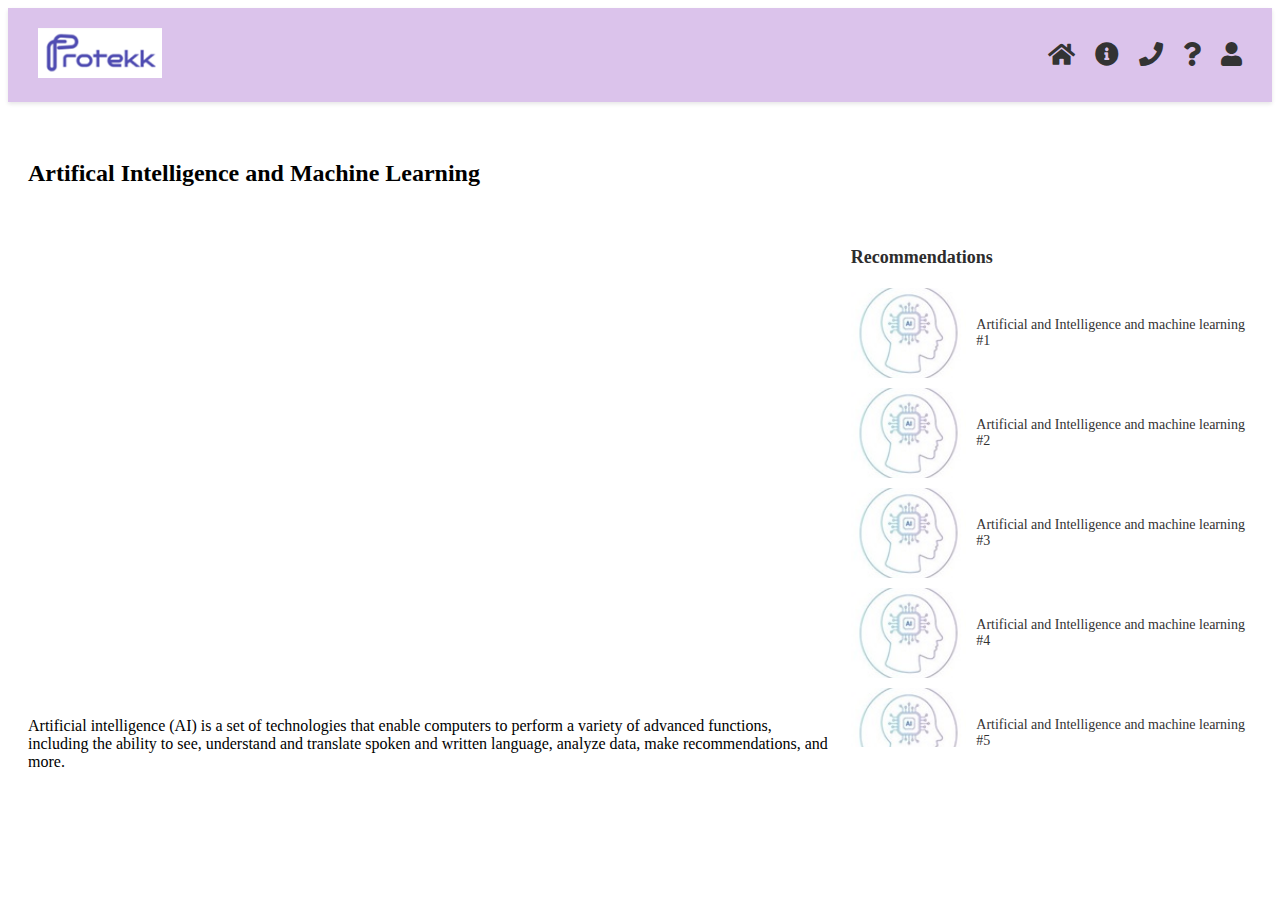
<file: index.html>
<!DOCTYPE html>
<html lang="en">
<head>
    <meta charset="UTF-8">
    <meta name="viewport" content="width=device-width, initial-scale=1.0">
    <title>Home</title>
    <link rel="stylesheet" href="static\css\style.css">
    <link rel="stylesheet" href="https://cdnjs.cloudflare.com/ajax/libs/font-awesome/5.15.3/css/all.min.css">

    
</head>
<body>
    <!-- <img src="static\images\Screenshot 2024-08-05 101459.png" alt="logo" /> -->
     <!-- banner container -->
     <div class="banner">
        <!-- logo section -->
        <div class="logo">
            <img src="static\images\Screenshot 2024-08-05 101459.png" alt="logo">
        </div>
        <div class="menu">
            <a href="index.html" title="Home"><i class="fas fa-home"></i></a>
            <a href="templates/about.html" title="About"><i class="fas fa-info-circle"></i></a> 
            <a href="" title="Contact"><i class="fas fa-phone"></i></a>
            <a href="" title="Query"><i class="fas fa-question"></i></a>
            <a href="" title="Profile"><i class="fas fa-user"></i></a>
            
         </div>
     </div><br>
     <h2>Artifical Intelligence and Machine Learning</h2>
     <!-- content page -->
     <div class="main-content">
        
            <div class="video-container">
                <iframe width="560" height="315" src="https://www.youtube.com/embed/4RixMPF4xis?si=ZbEvGb7WtamAwii9?rel=1" title="YouTube video player" frameborder="0" allow="accelerometer; autoplay; clipboard-write; encrypted-media; gyroscope; picture-in-picture; web-share" referrerpolicy="strict-origin-when-cross-origin" allowfullscreen></iframe><br>
                <p>Artificial intelligence (AI) is a set of technologies that enable computers to perform a variety of advanced functions, including the ability to see, understand and translate spoken and written language, analyze data, make recommendations, and more.</p>
            </div>


            <div class="recommendations">
                <h3>Recommendations</h3>
                <div class="recommendation">
                    <img src="static\images\download (3).jpeg">
                    <a href="https://www.youtube.com/watch?v=vNc2z2u_nh0&ab_channel=Simplilearn" target="_blank">Artificial and Intelligence and machine learning #1</a>
                </div>
                <div class="recommendation">
                    <img src="static\images\download (3).jpeg">
                    <a href="https://www.youtube.com/watch?v=vNc2z2u_nh0&ab_channel=Simplilearn" target="_blank">Artificial and Intelligence and machine learning #2</a>
                </div>
                <div class="recommendation">
                    <img src="static\images\download (3).jpeg">
                    <a href="https://www.youtube.com/watch?v=vNc2z2u_nh0&ab_channel=Simplilearn" target="_blank">Artificial and Intelligence and machine learning #3</a>
                </div>
                <div class="recommendation">
                    <img src="static\images\download (3).jpeg">
                    <a href="https://www.youtube.com/watch?v=vNc2z2u_nh0&ab_channel=Simplilearn" target="_blank">Artificial and Intelligence and machine learning #4</a>
                </div>
                <div class="recommendation">
                    <img src="static\images\download (3).jpeg">
                    <a href="https://www.youtube.com/watch?v=vNc2z2u_nh0&ab_channel=Simplilearn" target="_blank">Artificial and Intelligence and machine learning #5</a>
                </div>
                <div class="recommendation">
                    <img src="static\images\download (3).jpeg">
                    <a href="https://www.youtube.com/watch?v=vNc2z2u_nh0&ab_channel=Simplilearn" target="_blank">Artificial and Intelligence and machine learning #6</a>
                </div>
                <div class="recommendation">
                    <img src="static\images\download (3).jpeg">
                    <a href="https://www.youtube.com/watch?v=vNc2z2u_nh0&ab_channel=Simplilearn" target="_blank">Artificial and Intelligence and machine learning #7</a>
                </div>
            </div>
        
     </div>
     
     
</body>
</html>
</file>
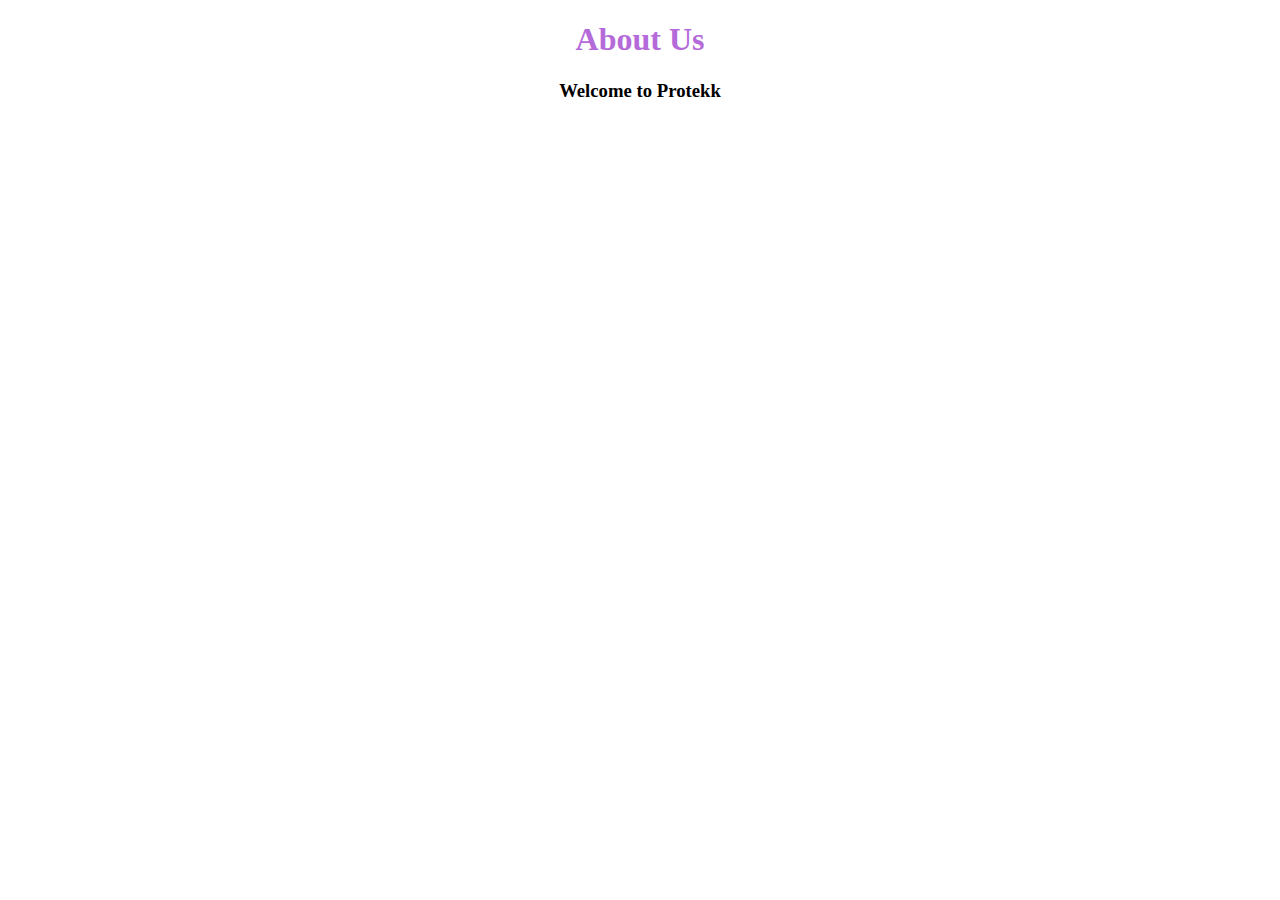
<file: templates/about.html>
<!DOCTYPE html>
<html lang="en">
<head>
    <meta charset="UTF-8">
    <meta name="viewport" content="width=device-width, initial-scale=1.0">
    <title>Document</title>
    <style>
        .head{
            color: rgb(180, 106, 217);
            text-align: center;
        }
        .wel{
            text-align: center;
        }
    </style>
</head>
<body>
    <h1 class="head">About Us</h1>
    <h3 class="wel">Welcome to Protekk</h3>
</body>
</html>
</file>
